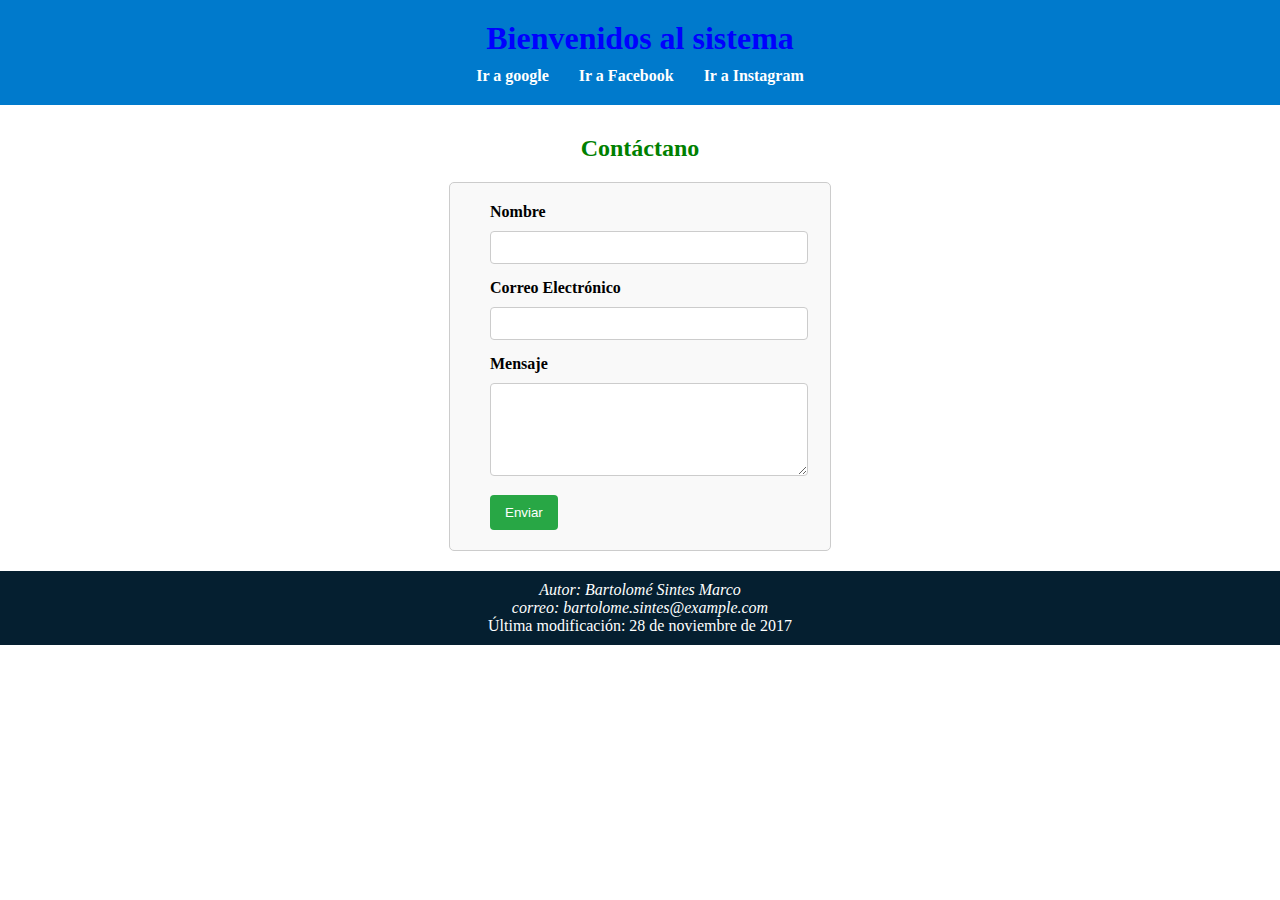
<file: personal/Mision_1/frontend/Index.html>
<!DOCTYPE html>
<html lang="es ">

<head>
	<meta charset="UTF-8">
	<meta name="viewport" content="width=device-width, initial-scale=1.0">
	<title>Mi página web</title>
	<link rel="stylesheet" href="css/style.css">
</head>


<body>

	<header>
		<h1>Bienvenidos al sistema</h1>
		<nav>
			<ul>
				<li><a href="https://google.com" target="_blank"> Ir a google </a></li>
				<li><a href="https://facebook.com" target="_blank"> Ir a Facebook</a></li>
				<li><a href="https://instagram.com" target="_blank">Ir a Instagram</a></li>
			</ul>
		</nav>

	</header>

	<!-- <br>
	<hr>
	<br> -->

	<!-- no se puede ver desde la interfaz del usuario -->
	<!-- comentarios, nos ayudan a documentar nuestro desarrollo -->
	<!-- <h1>Hola Mundo 🥵🥵🥵🥵🥵🙄🍻😁🙈h-1</h1>
    <h2>h-2</h2>
    <h3>h-3</h3>
    <h4>h-4</h4>
    <h5>h-5</h5>
    <h6>h-6</h6>

    <p> Etiqueta de tipo <strong>párrafo</strong> <i>Acá la cursiva</i> </p>
    <p><b>tambien para negrilla</b> </p>
    <p> <em>Tambien para la cursiva</em> </p>
    <p> <em> <b> <u>Subrayado</u> </b> </em> </p> -->

	<!-- <p>
        1.	Item  
        2.	Item 
        3.	Item 

    </p> -->

	<!-- Esxisten 2 tipos de lista  -->
	<!-- ol ordenared list -->

	<!--   <ol>
        <li>Item 1</li>
        <li>Item 2</li>
        <li>Item 3</li>
    </ol> -->

	<!-- ul unordered list -->

	<!--  <ul>
        <li>Item A</li>
        <li>Item B</li>
        <li>Item C</li>
    </ul> -->

	<!-- formulario -->

	<div class="formulario">

		<h2>Contáctano</h2>
		
		<form action="" class="formulario">

			<label for="nombre">Nombre</label>
			<input type="text" id="nombre" name="nombre" required>

			<label for="email">Correo Electrónico</label>
			<input type="email" id="email" name="email" required>

			<label for="mensaje">Mensaje</label>
			<textarea id="mensaje" name="mensaje" rows="5" required></textarea>

			<button type="submit">Enviar</button>
		</form>

	</div>

	<footer>
		<address>
			Autor: Bartolomé Sintes Marco<br>
			correo: bartolome.sintes@example.com
		</address>

		<p>Última modificación: 28 de noviembre de 2017</p>
	</footer>
</body>

</html>
</file>
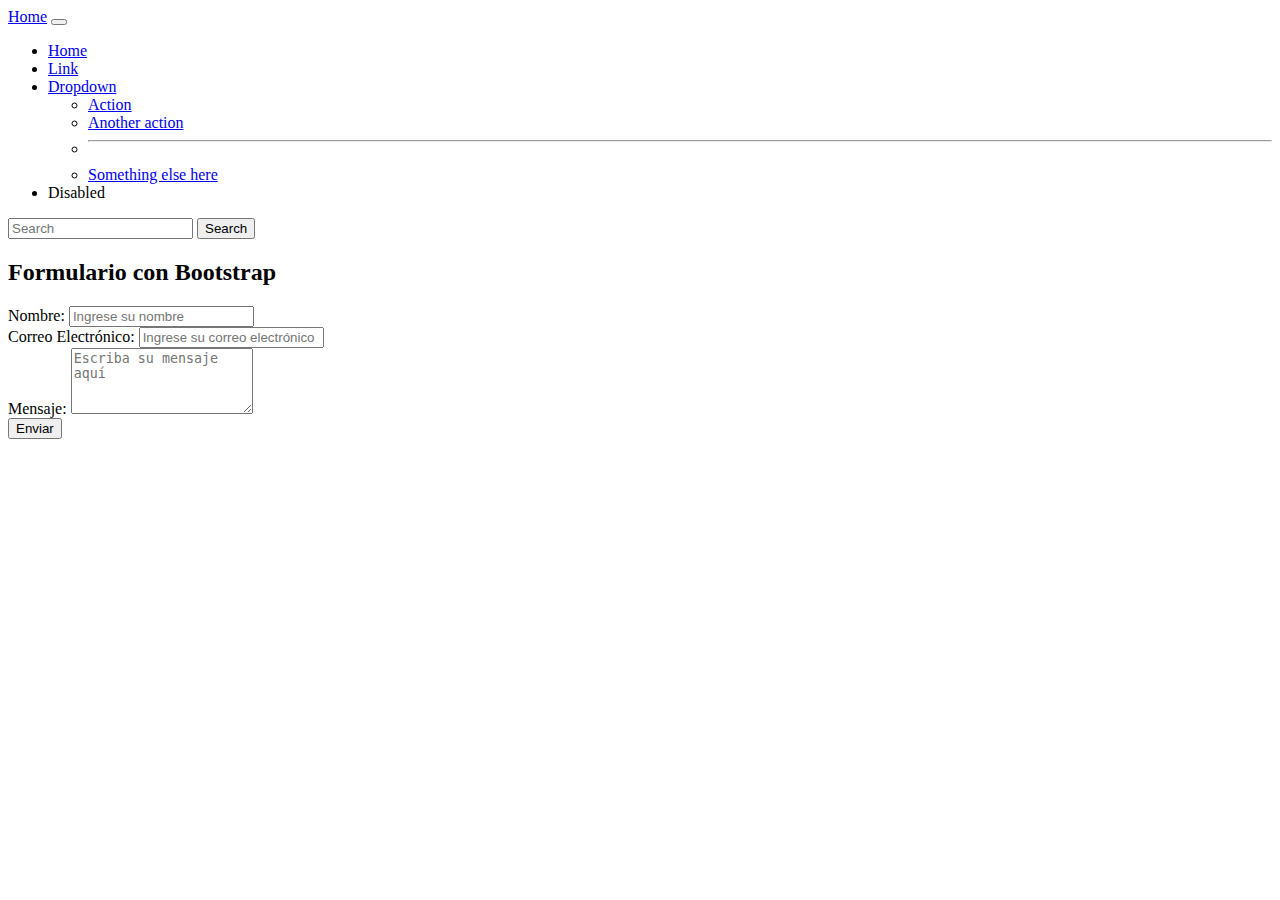
<file: personal/Mision_1/frontend/bootstrap/index.html>
<!DOCTYPE html>
<html lang="en">
<head>
	<meta charset="UTF-8">
	<meta name="viewport" content="width=device-width, initial-scale=1.0">
	<title>Bootstrap</title>
	<link href="https://cdn.jsdelivr.net/npm/bootstrap@5.3.8/dist/css/bootstrap.min.css" rel="stylesheet" integrity="sha384-sRIl4kxILFvY47J16cr9ZwB07vP4J8+LH7qKQnuqkuIAvNWLzeN8tE5YBujZqJLB" crossorigin="anonymous">
</head>
<nav class="navbar navbar-expand-lg bg-body-tertiary m-2">
  <div class="container-fluid">
    <a class="navbar-brand" href="#">Home</a>
    <button class="navbar-toggler" type="button" data-bs-toggle="collapse" data-bs-target="#navbarSupportedContent" aria-controls="navbarSupportedContent" aria-expanded="false" aria-label="Toggle navigation">
      <span class="navbar-toggler-icon"></span>
    </button>
    <div class="collapse navbar-collapse" id="navbarSupportedContent">
      <ul class="navbar-nav me-auto mb-2 mb-lg-0">
        <li class="nav-item">
          <a class="nav-link active" aria-current="page" href="#">Home</a>
        </li>
        <li class="nav-item">
          <a class="nav-link" href="#">Link</a>
        </li>
        <li class="nav-item dropdown">
          <a class="nav-link dropdown-toggle" href="#" role="button" data-bs-toggle="dropdown" aria-expanded="false">
            Dropdown
          </a>
          <ul class="dropdown-menu">
            <li><a class="dropdown-item" href="#">Action</a></li>
            <li><a class="dropdown-item" href="#">Another action</a></li>
            <li><hr class="dropdown-divider"></li>
            <li><a class="dropdown-item" href="#">Something else here</a></li>
          </ul>
        </li>
        <li class="nav-item">
          <a class="nav-link disabled" aria-disabled="true">Disabled</a>
        </li>
      </ul>
      <form class="d-flex" role="search">
        <input class="form-control me-2" type="search" placeholder="Search" aria-label="Search"/>
        <button class="btn btn-outline-success" type="submit">Search</button>
      </form>
    </div>
  </div>
</nav>
</head>
<body>
<div class="container">
	<h2 class="text-center">Formulario con Bootstrap</h2>
</div>

	<div class="container mt-4 mb-4 bg-light p-4 rounded shadow w-50">
		<form>
			<div class="mb-3">
				<label for="nombre" class="form-label">Nombre:</label>
				<input type="text" class="form-control" id="nombre" placeholder="Ingrese su nombre">
			</div>
			<div class="mb-3">
				<label for="email" class="form-label">Correo Electrónico:</label>
				<input type="email" class="form-control" id="email" required placeholder="Ingrese su correo electrónico">
			</div>
			<div class="mb-3">
				<label for="mensaje" class="form-label">Mensaje:</label>
				<textarea class="form-control" id="mensaje" rows="4" placeholder="Escriba su mensaje aquí"></textarea>
			</div>
			<button type="submit" class="btn btn-primary">Enviar</button>
	</div>
</body>
<script src="https://cdn.jsdelivr.net/npm/bootstrap@5.3.8/dist/js/bootstrap.bundle.min.js" integrity="sha384-FKyoEForCGlyvwx9Hj09JcYn3nv7wiPVlz7YYwJrWVcXK/BmnVDxM+D2scQbITxI" crossorigin="anonymous"></script>
</html>
</file>
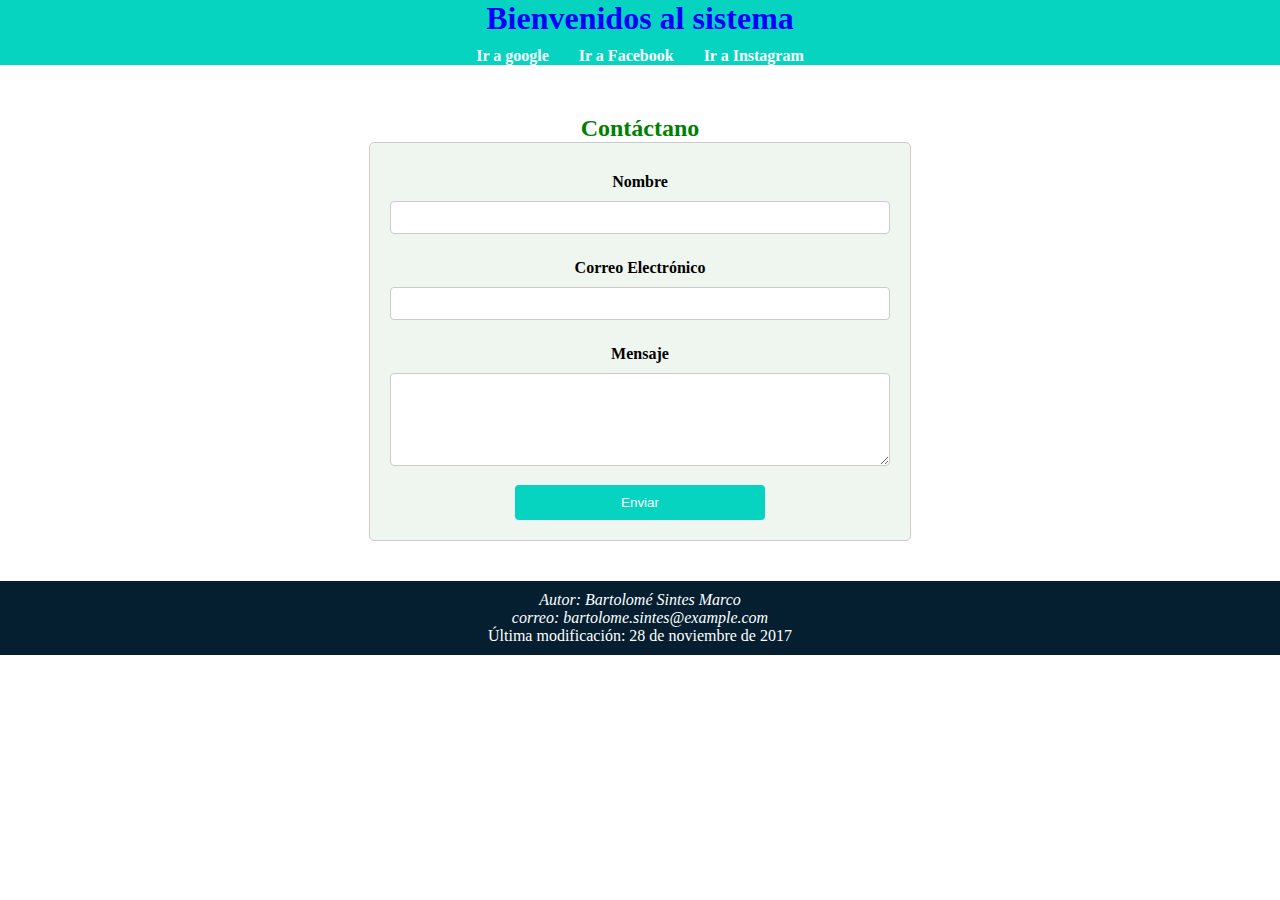
<file: personal/Mision_1/frontend/formulario/Index.html>
<!DOCTYPE html>
<html lang="es ">

<head>
	<meta charset="UTF-8">
	<meta name="viewport" content="width=device-width, initial-scale=1.0">
	<title>Mi página web</title>
	<link rel="stylesheet" href="css/style.css">
</head>


<body>

	<header>
		<h1>Bienvenidos al sistema</h1>
		<nav>
			<ul>
				<li><a href="https://google.com" target="_blank"> Ir a google </a></li>
				<li><a href="https://facebook.com" target="_blank"> Ir a Facebook</a></li>
				<li><a href="https://instagram.com" target="_blank">Ir a Instagram</a></li>
			</ul>
		</nav>

	</header>

	<!-- <br>
	<hr>
	<br> -->

	<!-- no se puede ver desde la interfaz del usuario -->
	<!-- comentarios, nos ayudan a documentar nuestro desarrollo -->
	<!-- <h1>Hola Mundo 🥵🥵🥵🥵🥵🙄🍻😁🙈h-1</h1>
    <h2>h-2</h2>
    <h3>h-3</h3>
    <h4>h-4</h4>
    <h5>h-5</h5>
    <h6>h-6</h6>

    <p> Etiqueta de tipo <strong>párrafo</strong> <i>Acá la cursiva</i> </p>
    <p><b>tambien para negrilla</b> </p>
    <p> <em>Tambien para la cursiva</em> </p>
    <p> <em> <b> <u>Subrayado</u> </b> </em> </p> -->

	<!-- <p>
        1.	Item  
        2.	Item 
        3.	Item 

    </p> -->

	<!-- Esxisten 2 tipos de lista  -->
	<!-- ol ordenared list -->

	<!--   <ol>
        <li>Item 1</li>
        <li>Item 2</li>
        <li>Item 3</li>
    </ol> -->

	<!-- ul unordered list -->

	<!--  <ul>
        <li>Item A</li>
        <li>Item B</li>
        <li>Item C</li>
    </ul> -->

	<!-- formulario -->

	<div class="contenido-formulario">

		<h2>Contáctano</h2>
		
		<form action="" class="formulario">

			<label for="nombre">Nombre</label>
			<input type="text" id="nombre" name="nombre" required>

			<label for="email">Correo Electrónico</label>
			<input type="email" id="email" name="email" required>

			<label for="mensaje">Mensaje</label>
			<textarea id="mensaje" name="mensaje" rows="5" required></textarea>

			<button type="submit">Enviar</button>
		</form>

	</div>

	<footer>
		<address>
			Autor: Bartolomé Sintes Marco<br>
			correo: bartolome.sintes@example.com
		</address>

		<p>Última modificación: 28 de noviembre de 2017</p>
	</footer>
</body>

</html>
</file>
<file: personal/Mision_1/frontend/css/style.css>
/* body {
    background-color: burlywood;
} */
 /* Resetear estilos */
  *{
    margin: 0;
    padding: 0;
  }

header{
    background-color: #007acc;
    color: white;
    padding: 20px;
    text-align: center;
}

nav ul {
    list-style: none;
    display: flex;
    justify-content: center;
    margin-top: 10px;
}

nav ul li{
    margin: 0 15px;
}

nav ul li a{
    color: white;
    text-decoration: none;
    font-weight: bold;
}

h1 {
    color: blue;
}

h2 {
    color: green;
    text-align: center;
    margin-top: 30px;
}

h3 {
    color: orange;
}

/* Estilos Formulario */

form {
    margin: 20px;
    padding: 20px 40px;
    width: 300px;
    margin-left: auto;
    margin-right: auto;
    border: 1px solid #ccc;
    border-radius: 5px;
    background-color: #f9f9f9;
}
form label {
    display: block;
    margin-bottom: 10px;
    font-weight: bold;
}
form input[type="text"],
form input[type="email"],
form textarea {
    width: 100%;
    padding: 8px;
    margin-bottom: 15px;
    border: 1px solid #ccc;
    border-radius: 4px;
}

form input[type="submit"] {
    background-color: #007acc;
    color: white;
    padding: 10px 15px;
    border: none;
    border-radius: 4px;
    cursor: pointer;
}
form input[type="submit"]:hover {
    background-color: #005f99;
}

form button {
    background-color: #28a745;
    color: white;
    padding: 10px 15px;
    border: none;
    border-radius: 4px;
    cursor: pointer;
}
form button:hover {
    background-color: #218838;
}



/* Estilos Footer */
footer {
    background-color: #051f30;
    color: white;
    padding: 10px;
    text-align: center;
    position: relative;
}
</file>
<file: personal/Mision_1/frontend/formulario/css/style.css>
/* body {
    background-color: burlywood;
} */
 /* Resetear estilos */
  *{
    margin: 0;
    padding: 0;
  }

header{
    background-color: #06d4c0;
    color: white;
    text-align: center;
}

nav ul {
    list-style: none;
    display: flex;
    justify-content: center;
    margin-top: 10px;
}

nav ul li{
    margin: 0 15px;
}

nav ul li a{
    color: white;
    text-decoration: none;
    font-weight: bold;
}

h1 {
    color: blue;
}

h2 {
    color: green;
    text-align: center;
    margin-top: 10px;
}

h3 {
    color: orange;
}

/* Estilos Formulario */

.contenido-formulario {
   text-align: center;
   margin: 20px;
   padding: 20px;
   
}

.formulario {
    width: 500px;
    margin: 0 auto;
    padding: 20px;
    border: 1px solid #ccc;
    border-radius: 5px;
    background-color: #eef6ef;
}

.formulario h2 {
    text-align: center;
    margin: 20px;
}

.formulario label {
    display: block;
    margin: 10px 0;
    font-weight: bold;
}

.formulario input,
.formulario textarea {
    width: 100%;
    padding: 8px;
    margin-bottom: 15px;
    border: 1px solid #ccc;
    border-radius: 4px;
    box-sizing: border-box;
}
.formulario button {
    width: 50%;
    padding: 10px;
    background-color: #06d4c0;
    color: white;
    border: none;
    border-radius: 4px;
    cursor: pointer;
}


/* Estilos Footer */
footer {
    background-color: #051f30;
    color: white;
    padding: 10px;
    text-align: center;
    position: relative;
}
</file>
